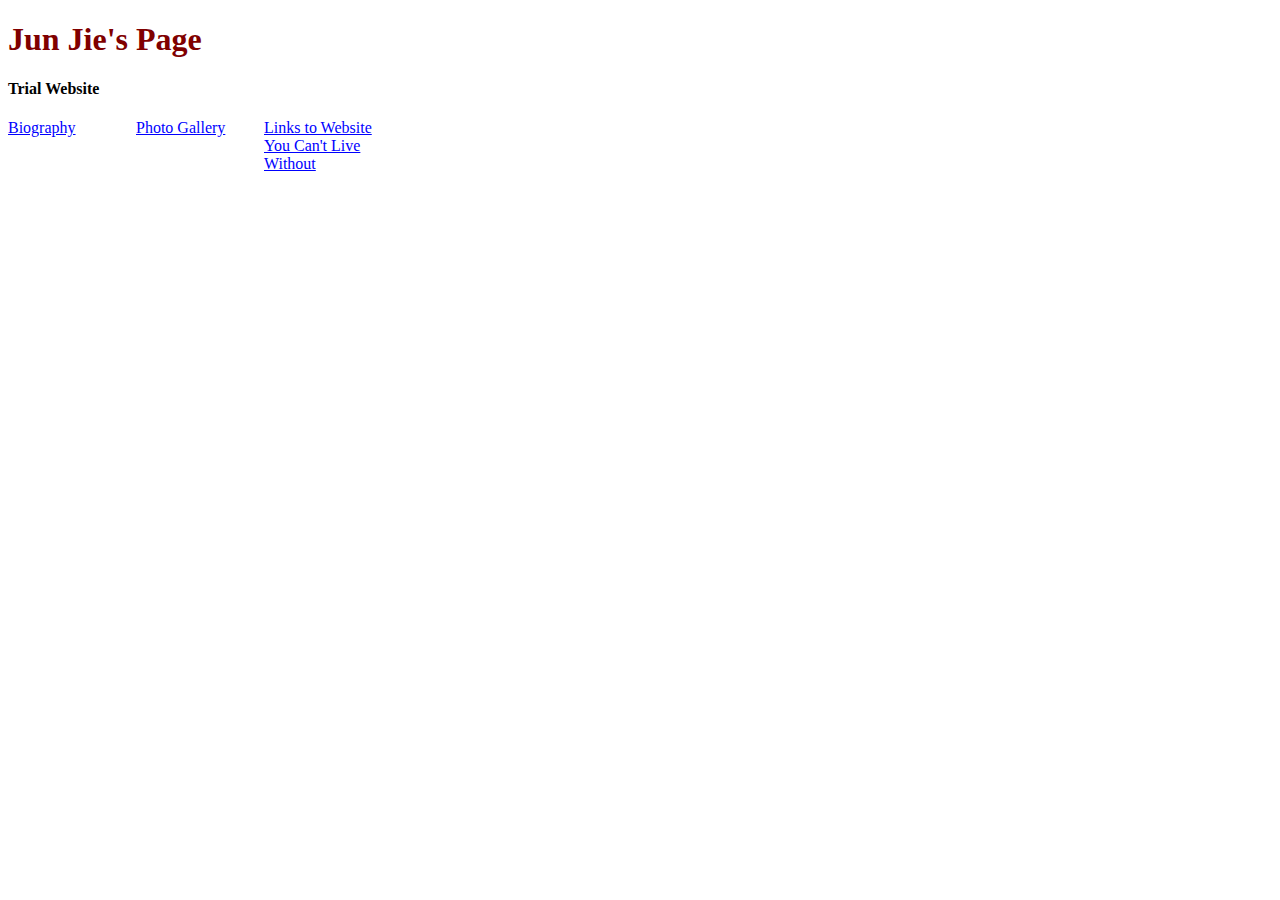
<file: index.html>
<!doctype html>
<html>
<head>
	<meta charset="utf-8">
	<title></title>
	<link rel="stylesheet" type="text/css" href="Main.css">
</head>
<body>
	<h1>Jun Jie's Page</h1>
	<h4>Trial Website</h4>

	<div class="nav" style = "">
		<a href="Website (Page 2).html"> Biography </a> &nbsp &nbsp
		<a href="Website (Page 3).html"> Photo Gallery </a> &nbsp &nbsp 
		<a href="Website (Page 4).html"> Links to Website You Can't Live Without</a>
		
	<!--
	<ul>
		<li><a href="Website (Page 2).html"> Biography </a></li>
		<li><a href="Website (Page 3).html"> Photo Gallery </a></li>
		<li><a href="Website (Page 4).html"> Links to Website You Can't Live Without</li>
	</ul>
	-->


</body>
</html>
</file>
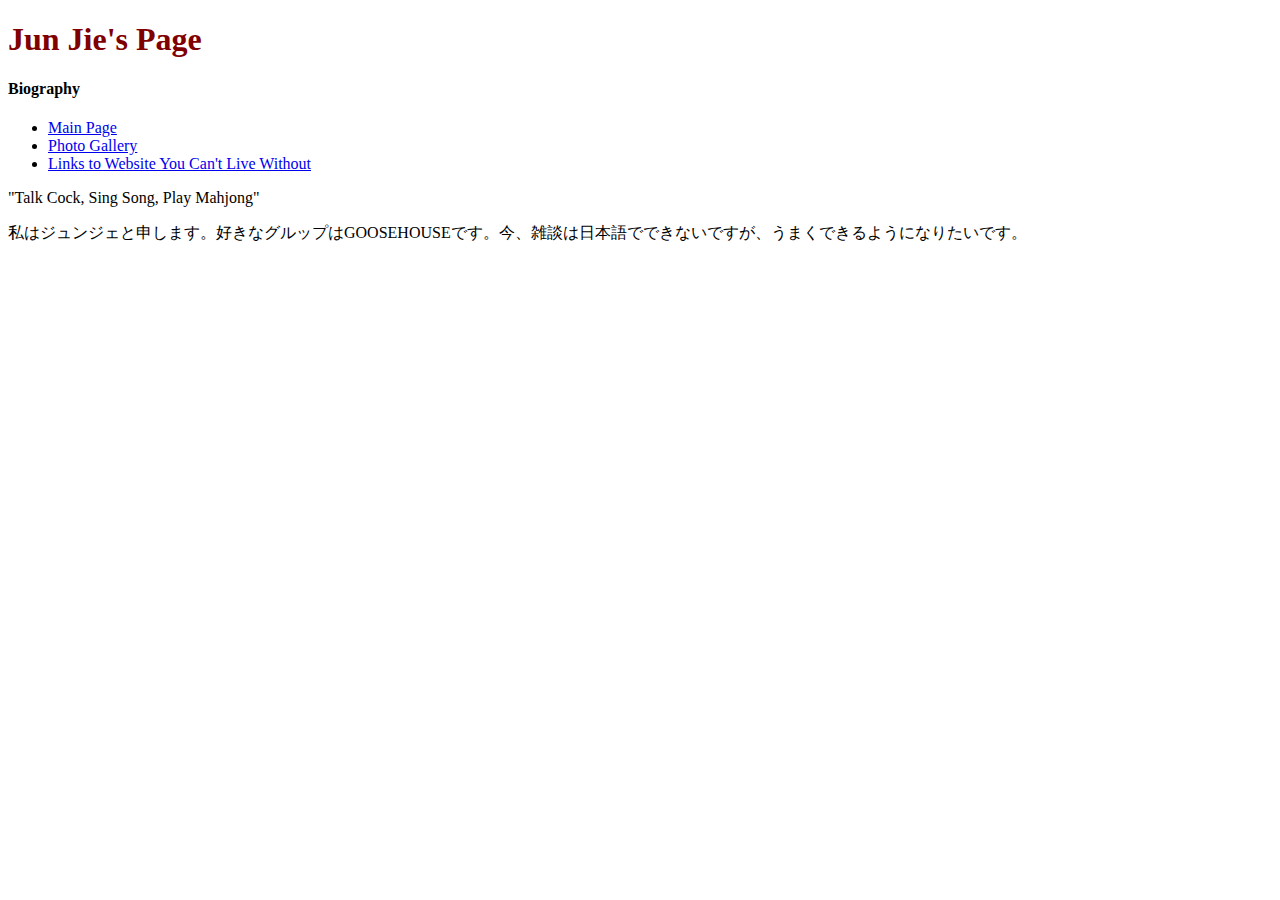
<file: Website (Page 2).html>
<!doctype html>
<html>
<head>
	<meta charset="utf-8">
	<title></title>
	<link rel="stylesheet" type="text/css" href="Main.css">
	
</head>
<body>
	<h1>Jun Jie's Page</h1>
	<h4>Biography</h4>
	<ul>
		<li><a href="index.html"> Main Page </a></li>
		<li><a href="Website (Page 3).html"> Photo Gallery </a></li>
		<li><a href="Website (Page 4).html"> Links to Website You Can't Live Without</a></li>
	</ul>

	<p> "Talk Cock, Sing Song, Play Mahjong"</p>
	<p> 私はジュンジェと申します。好きなグルップはGOOSEHOUSEです。今、雑談は日本語でできないですが、うまくできるようになりたいです。</p>


</body>
</html>
</file>
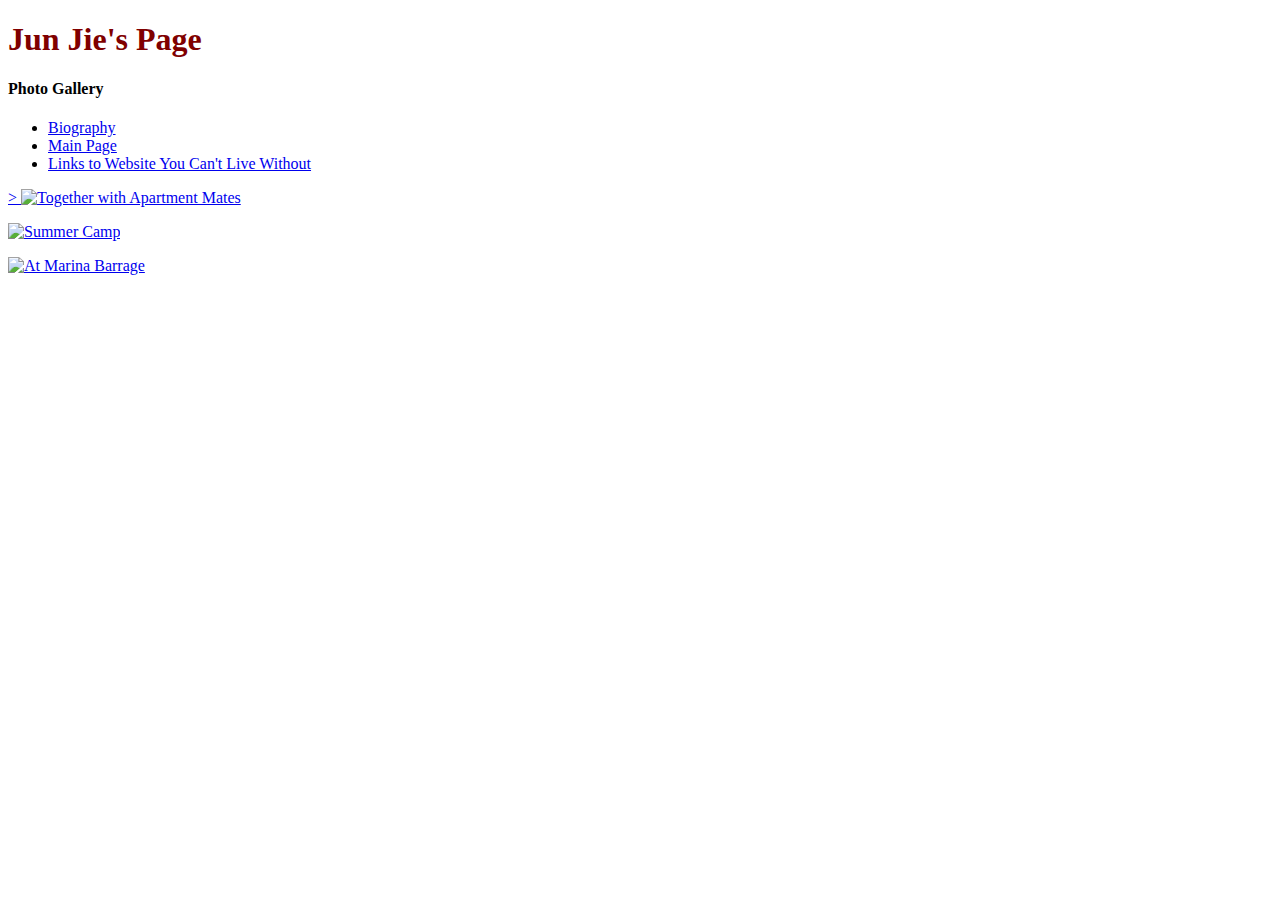
<file: Website (Page 3).html>
<!doctype html>
<html>
<head>
	<meta charset="utf-8">
	<title></title>
	<link rel="stylesheet" type="text/css" href="Main.css">
</head>
<body>
	<h1>Jun Jie's Page</h1>
	<h4>Photo Gallery</h4>
	<ul>
		<li><a href="Website (Page 2).html"> Biography </a></li>
		<li><a href="index.html"> Main Page </a></li>
		<li><a href="Website (Page 4).html"> Links to Website You Can't Live Without</li>
	</ul>>

	<img src:"https://www.facebook.com/photo.php?fbid=10152472359387441&set=t.529473327&type=3&src=https%3A%2F%2Fscontent-b.xx.fbcdn.net%2Fhphotos-xap1%2Fv%2Ft1.0-9%2F1466307_10152472359387441_9130255573184968406_n.jpg%3Foh%3D584063bbb7a1503f77c78a9457e88b12%26oe%3D55435502&size=960%2C442" alt = "Together with Apartment Mates" height = 300 width ="300">

	<p><img src:"https://www.facebook.com/photo.php?fbid=311019549066789&set=t.529473327&type=3&src=https%3A%2F%2Fscontent-a.xx.fbcdn.net%2Fhphotos-xfa1%2Fv%2Ft1.0-9%2F1654016_311019549066789_9158025122304373810_n.jpg%3Foh%3D7f1f16388e07528fdd2d37d100c783a1%26oe%3D5522E0AF&size=960%2C720" alt = "Summer Camp" height = "300" width ="300"></p>

	<p><img src:"https://www.facebook.com/photo.php?fbid=10153344964950012&set=t.529473327&type=3&src=https%3A%2F%2Fscontent-a.xx.fbcdn.net%2Fhphotos-xap1%2Ft31.0-8%2F1398227_10153344964950012_1932830251_o.jpg&smallsrc=https%3A%2F%2Fscontent-a.xx.fbcdn.net%2Fhphotos-ash2%2Fv%2Ft1.0-9%2F1394439_10153344964950012_1932830251_n.jpg%3Foh%3D3696016f659020236797bd7842ba10d9%26oe%3D553727EB&size=2048%2C1360" alt = "At Marina Barrage" height = "300" width ="300"></p>


</body>
</html>
</file>
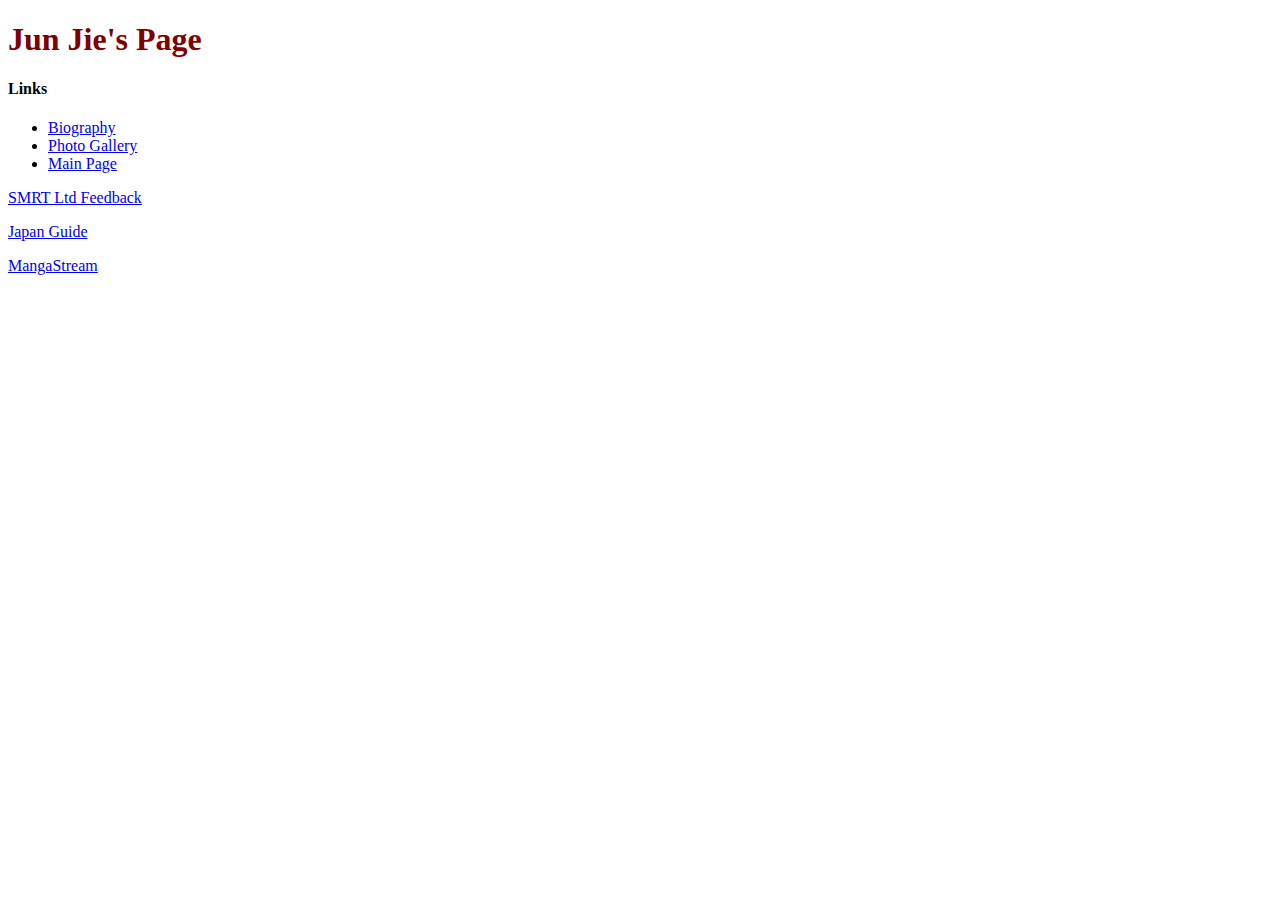
<file: Website (Page 4).html>
<!doctype html>
<html>
<head>
	<meta charset="utf-8">
	<title></title>
	<link rel="stylesheet" type="text/css" href="Main.css">
</head>
<body>
	<h1>Jun Jie's Page</h1>
	<h4>Links</h4>
	<ul>
		<li><a href="Website (Page 2).html"> Biography </a></li>
		<li><a href="Website (Page 3).html"> Photo Gallery </a></li>
		<li><a href="index.html"> Main Page</li>
	</ul>

	<p><a href="https://www.facebook.com/smrtsg"> SMRT Ltd Feedback </a></p>
	<p><a href="http://www.japan-guide.com/"> Japan Guide </a></p>
	<p><a href="http://mangastream.com"> MangaStream </a></p>
	

</body>
</html>
</file>
<file: Main.css>
@media (max-width: 600px) {
	.nav a{
		width: 100%;
	}
}



body {
    /*background-image: url("https://encrypted-tbn1.gstatic.com/images?q=tbn:ANd9GcQL6AAL2-cF9h_HjBV4Z9JFbY5zTL56DhPfxuJQp1ae7joU7atS1g");
    background-size: 1000px 1000px;
    background-repeat: no-repeat;*/
}
h1 {
    color: maroon;
    margin-left: 0px;
} 
p{
	font-family:cursive;
	colour:blue;
}

/* The difference between class and id is that classes can 
have more than one element inside whereas an id should belong to only one particular element
In CSS, use .class_name to select your class and #id_name to select specific id*/

.nav a/*a is the selector*/{
	color: blue;
	text-decoration: :none;
	float: left;
	width: 8em; /*em is another unit of measurement*/
	height: 30px;


}
</file>
